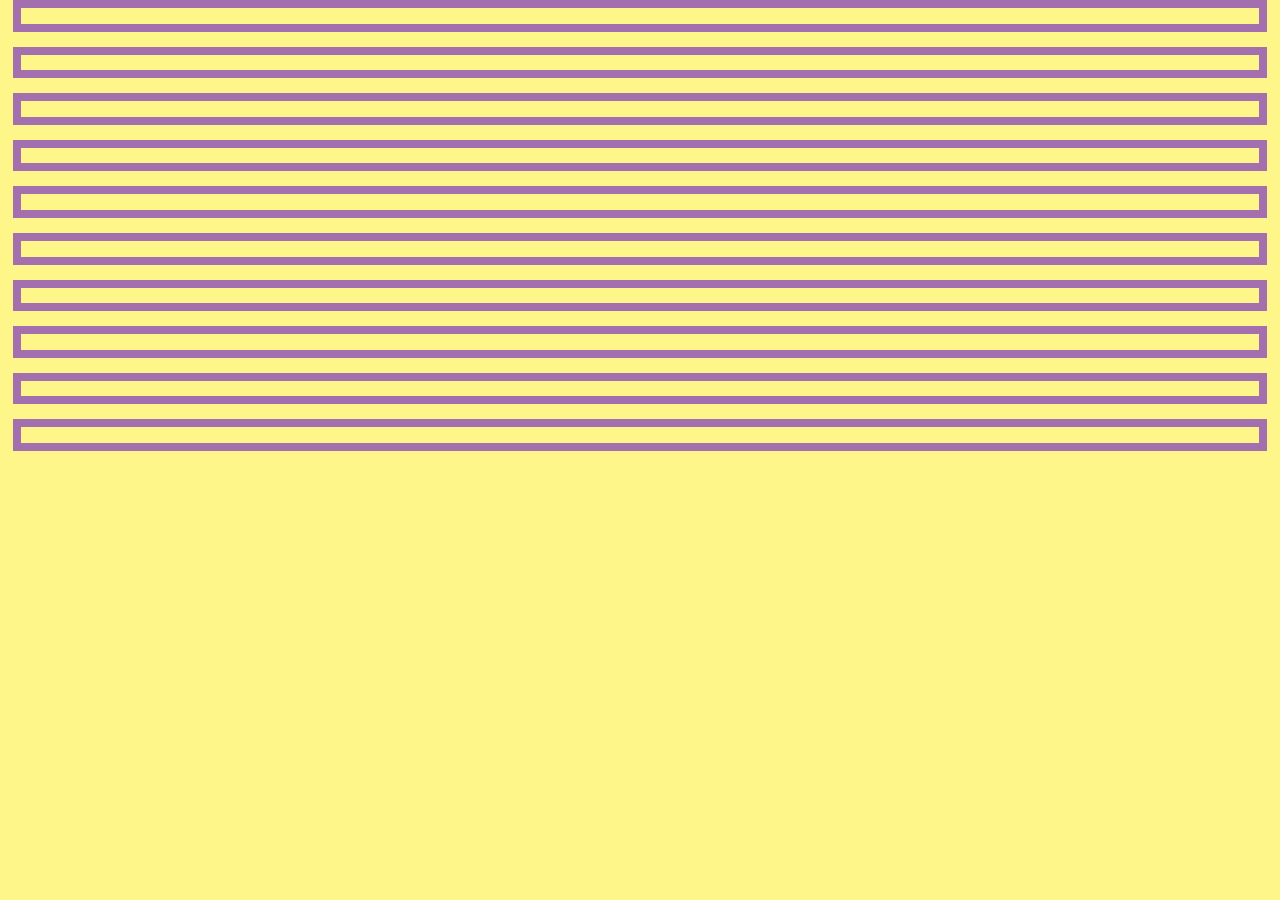
<file: index.html>
<!DOCTYPE html>
<html lang="en">
<head>
    <meta charset="UTF-8">
    <meta name="viewport" content="width=device-width, initial-scale=1.0">
    <title>Quiz II (la venganza)</title>
    <link rel="stylesheet" href="./style.css">
</head>
<body>
    <form id="formulario">
        <fieldset id="pregunta1">

        </fieldset>
        <fieldset id="pregunta2">

        </fieldset>
        <fieldset id="pregunta3">

        </fieldset>
        <fieldset id="pregunta4">

        </fieldset>
        <fieldset id="pregunta5">

        </fieldset>
        <fieldset id="pregunta6">

        </fieldset>
        <fieldset id="pregunta7">

        </fieldset>
        <fieldset id="pregunta8">

        </fieldset>
        <fieldset id="pregunta9">

        </fieldset>
        <fieldset id="pregunta10">

        </fieldset>
    </form>
    <script src="./script.js"></script>
</body>
</html>
</file>
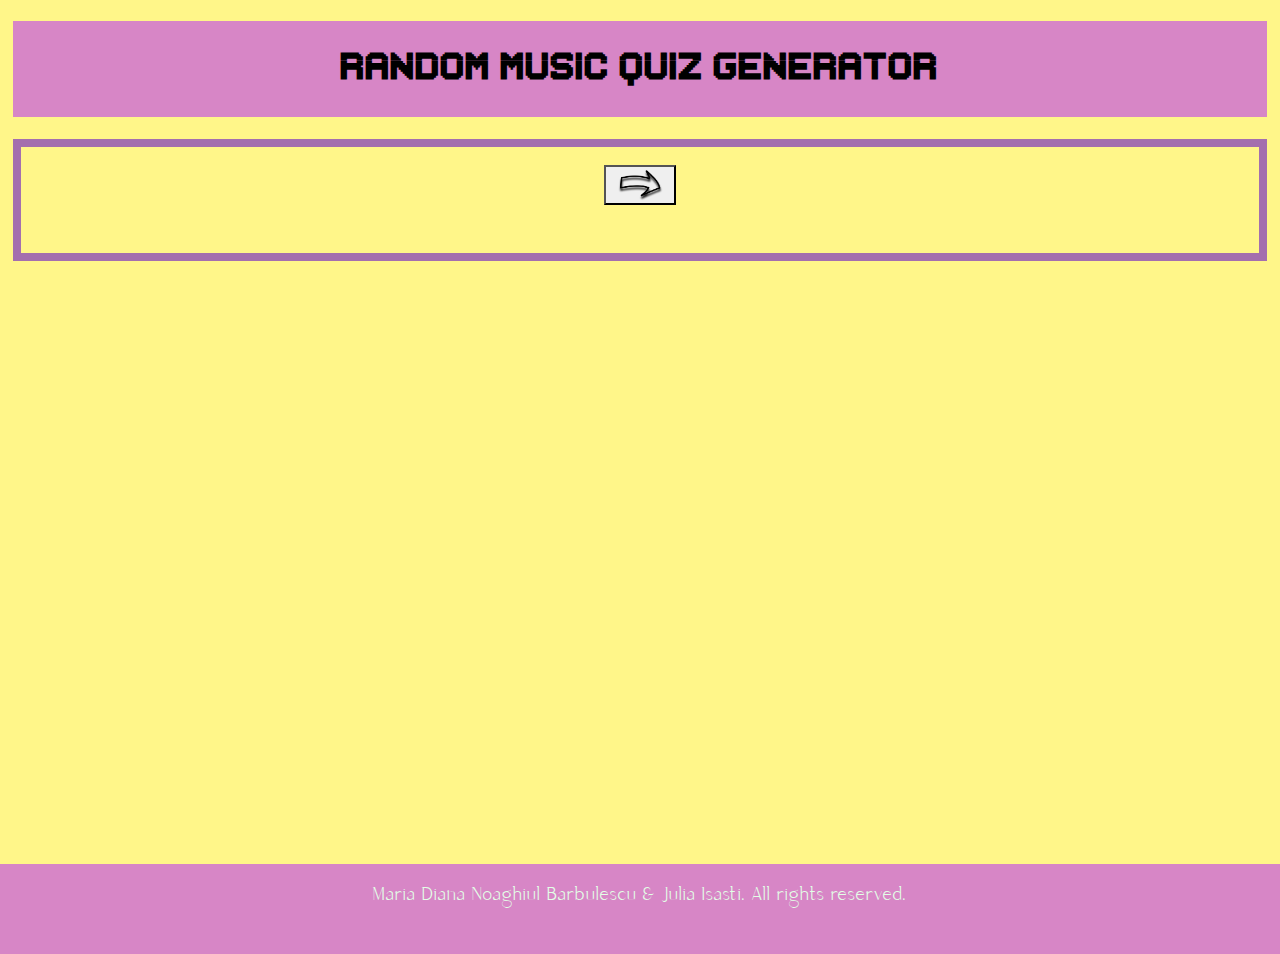
<file: pages/questions.html>
<!DOCTYPE html>
<html lang="en">
<head>
    <meta charset="UTF-8">
    <meta name="viewport" content="width=device-width, initial-scale=1.0">
    <title>Quiz Page</title>
    <link rel="stylesheet" href="../style.css">
    <link rel="icon" type="image/x-icon" href="../assets/nota-musical.png">
</head>
<body>
    <header>
        <h1>Random Music Quiz Generator</h1>
        <audio autoplay src="../assets/hip-hop-rock-beats-118000.mp3"></audio>
    </header>
    <main>
        <form id="formulario">
            <fieldset id="seccionPregunta">
             <button type='submit' id="siguientePregunta">
             </button>
    
            </fieldset>
        </form>
    </main>
    <footer>
        <p class="footer">Maria Diana Noaghiul Barbulescu & Julia Isasti. All rights reserved.</p>
    </footer>
    <script src="../script.js"></script>
</body>
</html>
</file>
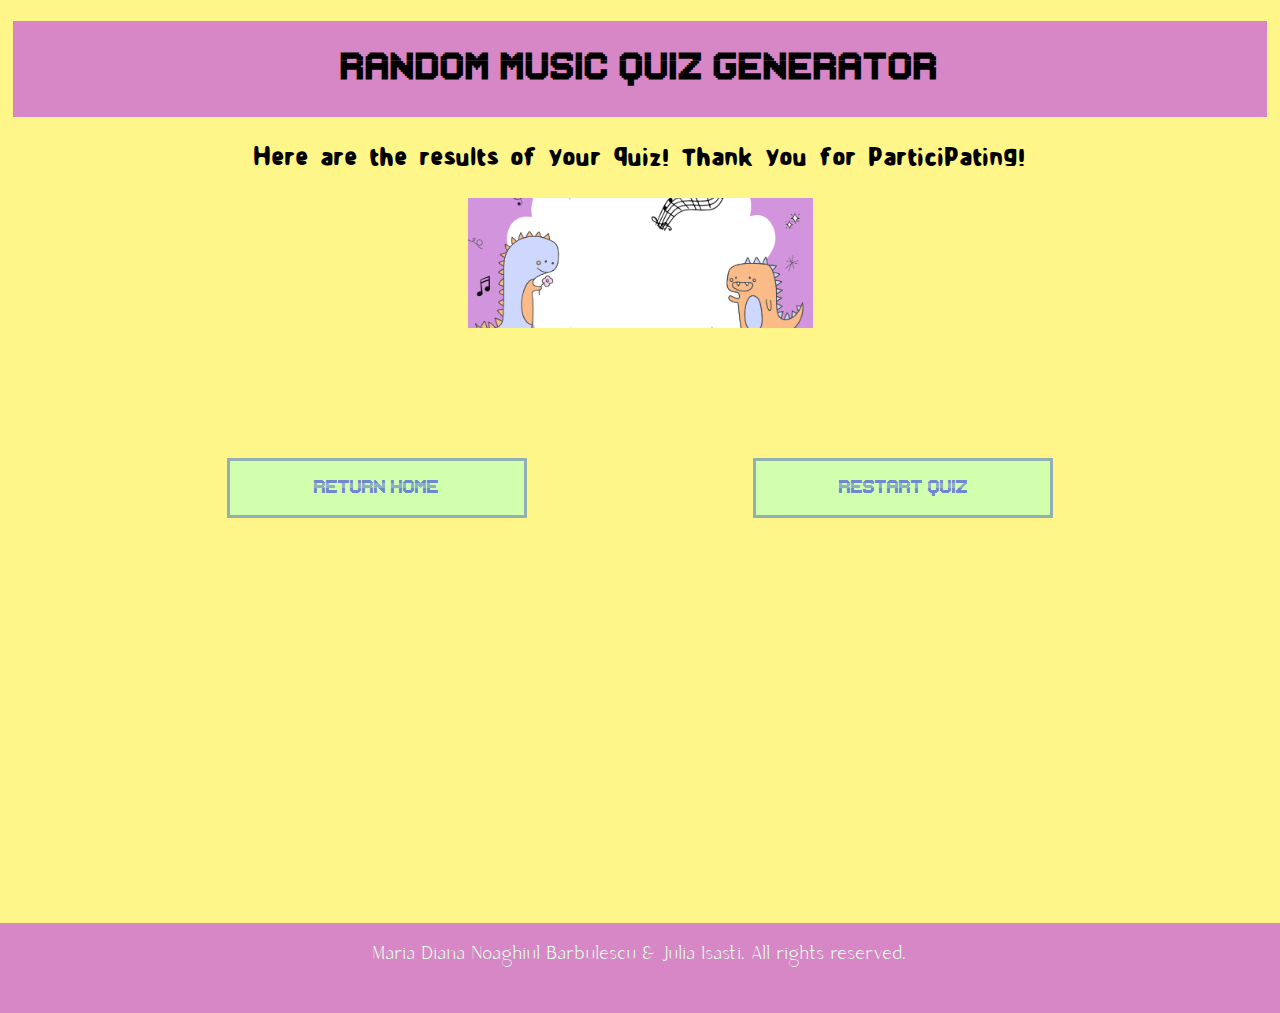
<file: pages/results.html>
<!DOCTYPE html>
<html lang="en">
<head>
    <meta charset="UTF-8">
    <meta name="viewport" content="width=device-width, initial-scale=1.0">
    <title>Results Page</title>
    <link rel="stylesheet" href="../style.css">
    <link rel="icon" type="image/x-icon" href="../assets/nota-musical.png">
</head>
<body>
    <header>
        <h1>Random Music Quiz Generator</h1>
        <p>Here are the results of your quiz! Thank you for participating!</p>
    </header>
    <main>
        <div id="results"></div>
        <section id="botones">
            <a class="botonResults" href="./home.html">Return Home</a>
            <a class="botonResults" href="./questions.html">Restart Quiz</a>
        </section>
    </main>
    <footer>
        <p class="footer">Maria Diana Noaghiul Barbulescu & Julia Isasti. All rights reserved.</p>
    </footer>
    <script src="../script.js"></script>
</body>
</html>
</file>
<file: style.css>
/* Estilos de página HOME */
body{
    background-color: #FFF689;
    margin: 0;
    display: flex;
    flex-direction: column;       
}
header{
    min-height: 10vh;
    margin: 0 13px;
}
main{
    min-height: 80vh;
}
@font-face {
    font-family: "musicNet" ;
    src: url(./assets/fonts/MUSICNET.ttf);
}
h1{
    text-align: center;
    background-color: #d786c6;
    padding: 32px;
    font-family: "musicNet";
}
h2{
    text-align: center;
    font-size: 23px;
    padding: 19px;
    font-family: "musicNet";
}
img{
    display: flex;
    margin: 0 auto;
}
@font-face {
    font-family: "gameTime" ;
    src: url(./assets/fonts/Game_Time.ttf);
}
p{
    font-family: "gameTime";
    text-align: center;
    font-size: 26px;
    letter-spacing: 1px;
    margin: 15px 15px 30px 15px;
}
div h3{
    display: flex;
    justify-content: center;
    margin-bottom: 5px;
    font-family: "musicApartments";
    margin-top: 30px;
}
#signup-form{
    display: flex;
    flex-direction: column;
    align-items: center;
    border: 3px solid #A46FAE;
    margin: 0 auto;
    width: 80%;
    padding-bottom: 20px;
    padding-top: 20px;
}
#signup-form input{
    margin-bottom: 14px;
}
.emailLabel{
    background-color: transparent;
    display: contents;
    margin-bottom: 2px;
}
#userLabel{
    background-color: transparent;
    display: contents;
}
.passLabel{
    background-color: transparent;
    display: contents;
}
#registerBtn{
    display: flex;
    margin: 0 auto;
    background-color: #D1FFAD;
    text-decoration: none;
    justify-content: center;
    font-size: large;
    font-family: "musicNet";
    color: #000000;
    padding: 6px;
    border: 4px solid #94AFB3;
}
#registerBtn:hover{
    background-color: #a0ffae;
    scale: 1.05;
}
#loginBtn{
    display: flex;
    margin: 0 auto;
    margin-top: 5px;
    background-color: #D1FFAD;
    text-decoration: none;
    justify-content: center;
    font-size: large;
    font-family: "musicNet";
    color: #000000;
    padding: 6px;
    border: 4px solid #94AFB3;
}
#loginBtn:hover{
    background-color: #a0ffae;
    scale: 1.05;
}
.submitBtnLoginForm{
    background-color: #D1FFAD;
    padding: 7px 10px;
    font-family: 'musicNet';
    color: black;
    font-size: larger;
    border: 4px solid #94AFB3;
}
.submitBtnLoginForm:hover{
    background-color: #a0ffae;
    scale: 1.05;
}
#login-form{
    display: flex;
    flex-direction: column;
    align-items: center;
    border: 3px solid #A46FAE;
    margin: 0 auto;
    width: 80%;
    padding-bottom: 20px;
    padding-top: 20px;
}
#login-form input{
    margin-bottom: 14px;
}
.ct-golden-section {
    display: block;
    position: relative;
    width: 90%;
    margin: 0 auto;
}
.ct-chart-bar{
    display: flex !important;
}
#titleGraphic{
    margin-bottom: 1%;
    margin-left: 8%;
    margin-top: 8%;
    font-family: "musicApartments";
}
#startQuiz{
    display: flex;
    background-color: #D1FFAD;
    text-decoration: none;
    justify-content: center;
    font-size: x-large;
    font-family: "musicNet";
    padding: 12px;
    border: 4px solid #94AFB3;
    margin: 6px 68px 29px 68px;
}
#startQuiz:hover{
    background-color: #a0ffae;
    scale: 1.05;
}
footer{
    background-color: #d786c6;
    flex-direction: column;
    text-align: center;
    align-items: center;
    width: 100vw;
    text-align: center;
    left: 0;
    bottom: 0;
    margin-top: 5px;
    min-height: 10vh;
}
@font-face {
    font-family: "saudagar" ;
    src: url(./assets/fonts/Saudagar.ttf);
}
.footer{
    font-family: "saudagar";
    font-size: large;
    margin: 0 5px;
    color: #e3ffe7;
    margin-top: revert;
}

/* Estilos página QUESTIONS */
fieldset{
    height: 90%;
    margin: 0px 13px;
    border: 8px solid #A46FAE;
    margin-bottom: 15px;
    display: flex;
    flex-direction: column;
    align-items: center;
}
@font-face {
    font-family: "musicApartments" ;
    src: url(./assets/fonts/Music\ for\ empty\ apartments.ttf);
}
legend{
    font-size: 26px;
    text-align: center;
    padding-top: 44px;
    border: 5.5px solid #d786c6;
    padding: 12px;
    font-family: "gameTime";
}
section{
    display: flex;
    flex-wrap: wrap;
    justify-content: center;
}
label{
    background-color: #D1FFAD;
    padding: 17px;
    margin: 26px;
    text-align: center;
    font-family: "gameTime";
    font-size: larger;
    width: 50%;
    display: flex;
    justify-content: center;
}
label:hover{
    background-color: #cd9cd6;
    scale: 1.05;
}
label:checked{
    background-color: #cd9cd6;
}
.answer{
    display: none;
}
.hidden {
    display: none;
} 

#siguientePregunta{
    padding: 3px 59px 33px 9px;
    background-image: url(./assets/right-297788_1280.png);
    background-repeat: no-repeat;
    background-position: center;
    background-size: 45px;
    display: flex;
    margin: 0 auto;
    margin-top: 13px;
    margin-bottom: 38px;
}
#siguientePregunta:hover{
    scale: 1.05;
}
/*Estilos RESULTS */
#botones{
    display: flex;
    justify-content: space-evenly;
    margin-top: 130px;
}
#results{
    background-image: url(./assets/dinos.png);
    background-position-x: center;
    background-position-y: center;
    background-size: 345px;
    background-repeat: no-repeat;
    font-family: "musicApartments";
    font-size: 67px;
    color: #000000;
    display: flex;
    justify-content: center;
    padding: 65px 85px 65px 85px;
    margin: 0 auto;
}
.botonResults{
    text-decoration: none;
    font-family: "musicNet";
    background-color: #D1FFAD;
    padding: 19px;
    border: 3px solid #94AFB3;
    display: flex;
    justify-content: center;
    text-align: center;
    margin-bottom: 12px;
    width: 20%;
}
.botonResults:hover{
    background-color: #a0ffae;
    scale: 1.05;
}
</file>
